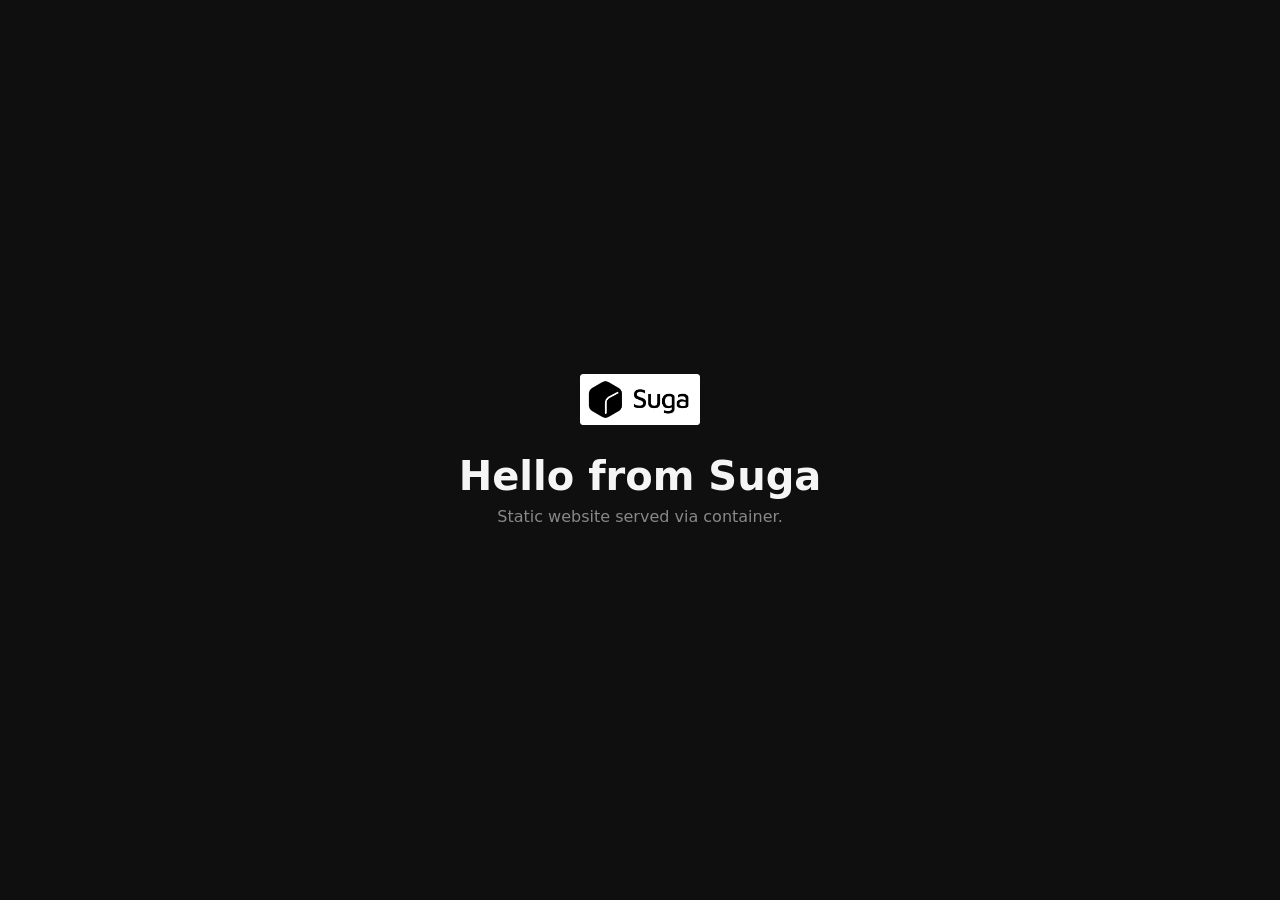
<file: index.html>
<!DOCTYPE html>
<html lang="en">
<head>
  <meta charset="UTF-8">
  <meta name="viewport" content="width=device-width, initial-scale=1.0">
  <title>Static Website</title>
  <link rel="stylesheet" href="css/style.css">
</head>
<body>
  <main>
    <img src="public/logo.png" alt="Logo" class="logo">
    <h1>Hello from Suga</h1>
    <p>Static website served via container.</p>
  </main>
</body>
</html>
</file>
<file: css/style.css>
*, *::before, *::after {
  box-sizing: border-box;
  margin: 0;
  padding: 0;
}

body {
  font-family: system-ui, -apple-system, sans-serif;
  display: flex;
  align-items: center;
  justify-content: center;
  min-height: 100vh;
  background: #0f0f0f;
  color: #f5f5f5;
}

main {
  text-align: center;
}

.logo {
  width: 120px;
  margin-bottom: 1.5rem;
}

h1 {
  font-size: 2.5rem;
  margin-bottom: 0.5rem;
}

p {
  color: #888;
}
</file>
<file: public/css/style.css>
*, *::before, *::after {
  box-sizing: border-box;
  margin: 0;
  padding: 0;
}

body {
  font-family: system-ui, -apple-system, sans-serif;
  display: flex;
  align-items: center;
  justify-content: center;
  min-height: 100vh;
  background: #0f0f0f;
  color: #f5f5f5;
}

main {
  text-align: center;
}

.logo {
  width: 120px;
  margin-bottom: 1.5rem;
}

h1 {
  font-size: 2.5rem;
  margin-bottom: 0.5rem;
}

p {
  color: #888;
}
</file>
